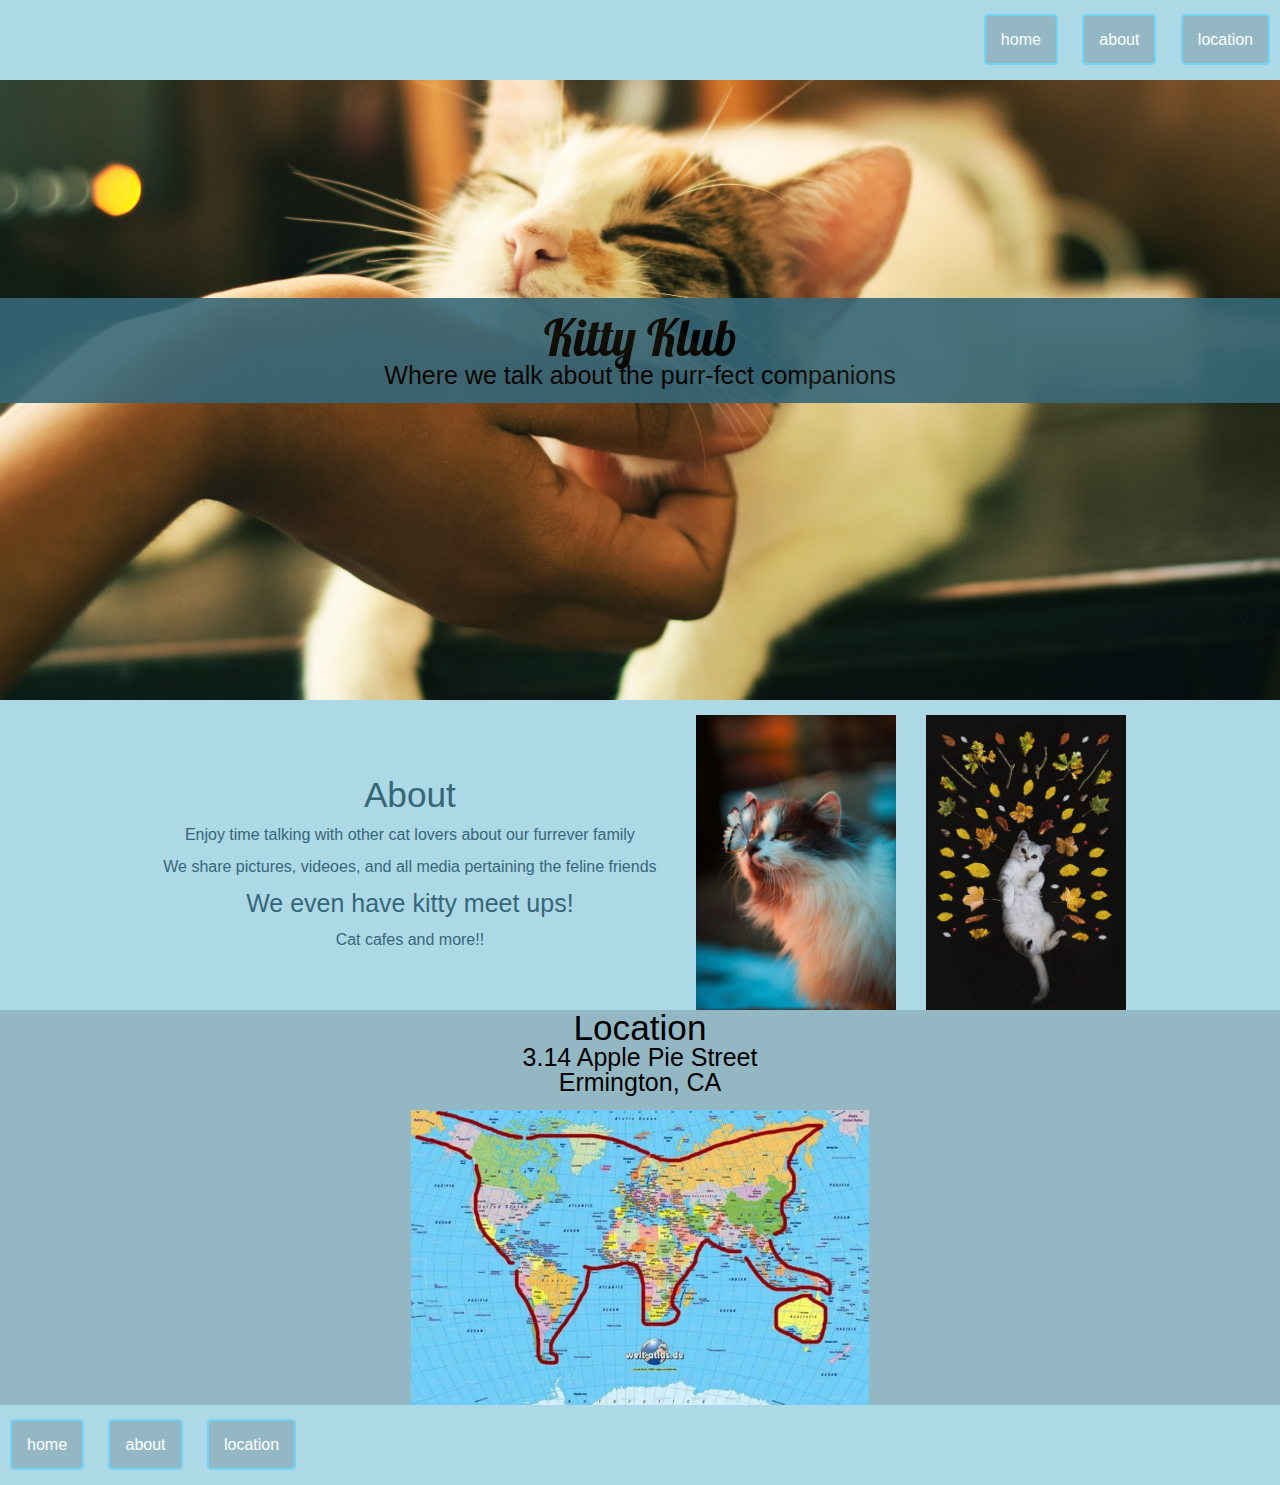
<file: index.html>
<!DOCTYPE html>
<html lang="en">
<head>
    <meta charset="UTF-8">
    <meta http-equiv="X-UA-Compatible" content="IE=edge">
    <meta name="viewport" content="width=device-width, initial-scale=1.0">
    <link href="reset.css" rel="stylesheet">
    <link href="style.css" rel="stylesheet">
    <link href="https://fonts.googleapis.com/css2?family=Lobster&display=swap" rel="stylesheet">
    <title>Kitty Klub</title>
</head>
<body>
    <header>
        <nav>
            <ul>
                <li><a href=#hero>Home</a></li>
                <li><a href=#about>About</a></li>
                <li><a href=#location>Location</a></li>
            </ul>
        </nav>
    </header>
    <main>
        <div id="hero">
            <div class="hero-description">
                <h1>Kitty Klub</h1>
                <h3>Where we talk about the purr-fect companions</h3>
            </div>
        </div>
        <div id="about">
            <div class="about-description">
                <h2>About</h2>
                <p>Enjoy time talking with other cat lovers about our furrever family</p><br>
                <p>We share pictures, videoes, and all media pertaining the feline friends</p><br>
                <h3>We even have kitty meet ups!</h3><br>
                <p>Cat cafes and more!!</p>
            </div>
                <div class="imgcontainer">
                    <img src="img/catbody1.jpg">
                </div>
                <div class="imgcontainer">
                    <img src="img/catbody2.jpg">
                </div>
        </div>
        <div id="location">
            <h2>Location</h2>
            <h3>3.14 Apple Pie Street</h3>
            <h3>Ermington, CA</h3>
            <div class="imgcontainer">
            <img src="img/cat-map.jpg">
            </div>
        </div>
    </main>
    <footer>
        <ul>
            <li><a href=#hero>Home</a></li>
            <li><a href=#about>About</a></li>
            <li><a href=#location>Location</a></li>
        </ul>
    </footer>
</body>
</html>
</file>
<file: style.css>
html {
    font-size: 16px;
    font-family: Geneva, Verdana, sans-serif
}

h1{
    font-family: 'Lobster', cursive;
    font-size: 3.125rem;
}

h2 {
    font-size: 2.2rem;
}

h3{
    font-size: 25px;
}

a {
    color:white;
}

ul li {
    display: inline-block;
    padding: 0.625rem 0.625rem;
}

ul li a{
    text-transform: lowercase;
    background-color: #93B8C4;
    border: 0.125rem solid #70D6F9;
    border-radius: 0.3125rem;
    padding: 0.9375rem
}

ul li a:hover{
    background-color: #366778;
}

/* Header */

nav {
    display: flex;
    align-items: center;
    justify-content: flex-end;
    flex-wrap: wrap;
    background-color: #add8e6;
    width: 100%;
    height: 5rem;
    position:fixed;
    z-index: 1;
}

/* HERO DA */

#hero {
    background-image: url('img/cat-header.jpg');
    background-size: cover;
    background-repeat: no-repeat;
    background-position: center;
    min-height: 43.75rem;
    display: flex;
    justify-content: center;
    align-items: center;
    text-align: center;
}

.hero-description {
    background-color:#366778;
    width: 100%;
    opacity: .9;
    padding: 0.9375rem;
}

/* About */

#about {
    background-color:#add8e6;
    color:#366778;
    display: flex;
    align-items: center;
    justify-content: center;
}

#about h2 {
    padding: 0.9375rem;
}

.about-description {
    display: flex;
    justify-content: center;
    align-items: center;
    flex-direction: column;
    padding: 1.5rem;
}

.imgcontainer {
    width: auto;
    height: 300px;
    overflow: hidden;
    display: flex;
    flex-wrap:wrap;
    padding-bottom: 10px;
}

.imgcontainer img {
    max-height: 100%;
    width: auto;
    display: block;
    padding: 15px;
}

#location {
    background-color:#93B8C4;
    display: flex;
    justify-content: center;
    align-items: center;
    flex-direction: column;
}

/* Footer */

footer {
    display: flex;
    align-items: center;
    justify-content: flex-start;
    background-color: #add8e6;
    width: 100%;
    height: 5rem;
}

/* Media queries */

@media only screen and (max-width:800px) {
    .imgcontainer img {
        display: none;
    }

    nav {
        justify-content: center;
    }
}
</file>
